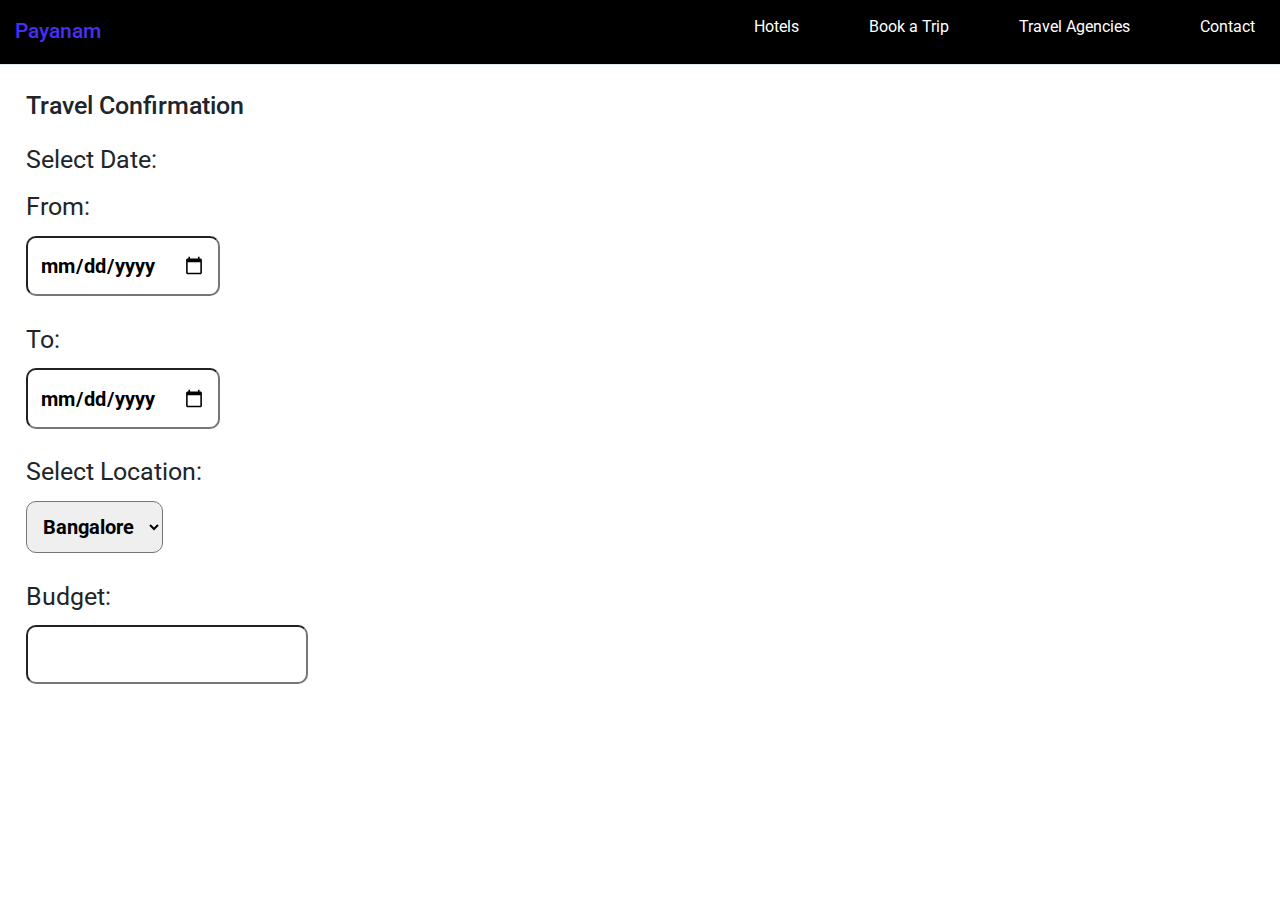
<file: index.html>
<!DOCTYPE html>
<html lang="en">
<head>
    <meta charset="UTF-8">
    <meta http-equiv="X-UA-Compatible" content="IE=edge">
    <meta name="viewport" content="width=device-width, initial-scale=1.0">
    <title>Payanam - Make Journey Your Home</title>


    <!-- scripts -->
    <script src="https://stackpath.bootstrapcdn.com/bootstrap/4.5.2/js/bootstrap.bundle.min.js"></script>
    <script src="js/script.js"></script>

    <!-- css -->
    <link rel="stylesheet" href="https://stackpath.bootstrapcdn.com/bootstrap/4.5.2/css/bootstrap.min.css">
	<link rel="stylesheet" href="https://stackpath.bootstrapcdn.com/font-awesome/4.7.0/css/font-awesome.min.css">
    <link rel="stylesheet" href="css/base.css">
</head>
<body>
    <header class="header">
        <nav class="navbar">
            <a href="#" class="nav-logo">Payanam</a>
            <ul class="nav-menu">
                <li class="nav-item">
                    <a href="#" class="nav-link">Hotels</a>
                </li>
                <li class="nav-item">
                    <a href="#" class="nav-link">Book a Trip</a>
                </li>
                <li class="nav-item">
                    <a href="#" class="nav-link">Travel Agencies</a>
                </li>
                <li class="nav-item">
                    <a href="#" class="nav-link">Contact</a>
                </li>
            </ul>
            <div class="hamburger">
                <span class="bar"></span>
                <span class="bar"></span>
                <span class="bar"></span>
            </div>
        </nav>
    </header>

    <!-- <img src="assets/logo.jpeg" class="logo"></img> -->

    <div class="body">
        <!-- <h1>Choose a place!</h1>

        <div class="templates">
            <div class="card">
                <img class="card-img-top" src="assets/kerala.jpg" alt="Kerala">
                <div class="card-body">
                    <h3 class="card-text">Kerala</h3>
                </div>
            </div>
            <div class="card">
                <img class="card-img-top" src="assets/delhi.jpg" alt="Delhi">
                <div class="card-body">
                    <h3 class="card-text">Delhi</h3>
                </div>
            </div>
            <div class="card">
                <img class="card-img-top" src="assets/maharashtra.jpeg" alt="Delhi">
                <div class="card-body">
                    <h3 class="card-text">Maharashtra</h3>
                </div>
            </div>
            <div class="card">
                <img class="card-img-top" src="assets/bangalore.jpg" alt="Delhi">
                <div class="card-body">
                    <h3 class="card-text">Bangalore</h3>
                </div>
            </div>
        </div> -->

        <h1>Travel Confirmation</h1>
        <br>
        <p>Select Date: </p>
        <p>From: </p><input type="date" class="input">
        <p>To: </p><input type="date" class="input">

        <p>Select Location: </p>
        <select class="input">
            <option value="Bangalore">Bangalore</option>
            <option value="Delhi">Delhi</option>
            <option value="Mumbai">Mumbai</option>
            <option value="Kerala">Kerala</option>
        </select>

        <p>Budget: </p><input type="input" class="input">
    </div>
</body>
</html>
</file>
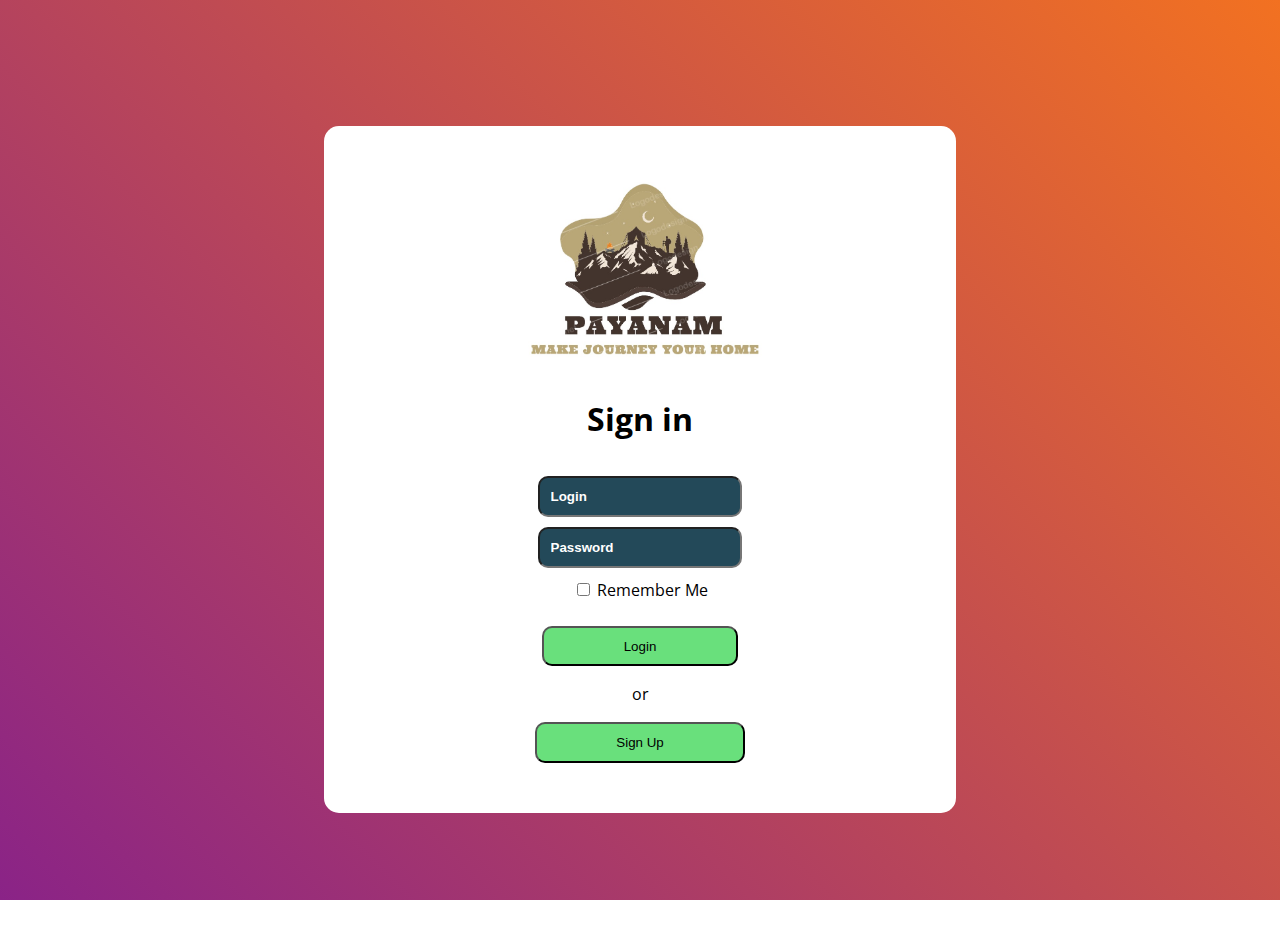
<file: login.html>
<!DOCTYPE html>
<html lang="en">
<head>
    <meta charset="UTF-8">
    <meta http-equiv="X-UA-Compatible" content="IE=edge">
    <meta name="viewport" content="width=device-width, initial-scale=1.0">
    <title>Payanam - Login</title>

    <!-- css -->
    <link rel="stylesheet" href="css/login.css">
</head>
<body>
    <div class="box">
        <img src="assets/logo.jpeg"></img>
        <h1>Sign in</h1>
        <br>
        <input type="text" class="input-box" placeholder="Login"><br>
        <input type="text" class="input-box" placeholder="Password"><br>

        <input type="checkbox" id="remember"> Remember Me <br><br>

        <button class="button">Login</button>
        <p>or</p>
        <button class="button">Sign Up</button>
    </div>
</body>
</html>
</file>
<file: css/base.css>
@import url('https://fonts.googleapis.com/css2?family=Roboto:ital,wght@0,500;1,400&display=swap');

* {
    margin: 0;
    padding: 0;
    box-sizing: border-box;
}

html {
    font-size: 62.5%;
    font-family: 'Roboto', sans-serif;
}

li {
    list-style: none;
}

a {
    text-decoration: none;
}

.header{
    border-bottom: 1px solid #E2E8F0;
    margin: 0;
}

.navbar {
    display: flex;
    justify-content: space-between;
    align-items: center;
    padding: 1rem 1.5rem;
    background-color: #000000;
}

.hamburger {
    display: none;
}

.bar {
    display: block;
    width: 25px;
    height: 3px;
    margin: 5px auto;
    -webkit-transition: all 0.3s ease-in-out;
    transition: all 0.3s ease-in-out;
    background-color: #101010;
}

.nav-menu {
    display: flex;
    justify-content: space-between;
    align-items: center;
}

.nav-item {
    margin-left: 5rem;
}

.nav-link{
    font-size: 1.6rem;
    font-weight: 400;
    color: #FFFFFF;
}

.nav-link:hover{
    color: #482ff7;
}

.nav-logo {
    font-size: 2.1rem;
    font-weight: 500;
    color: #482ff7;
}

.logo {
    width: 30%;
    display: block;
    margin: 0 auto;
}

.body {
    margin: 2%;
}

.body > p {
    font-size: 25px;
}

.input {
    padding: 1%;
    font-weight: bolder;
    border-radius: 10px;
    margin-bottom: 2%;
    font-size: 20px;
}

/* .templates {
    display: flex;
    flex-direction: row;
}

.card {
    width: 40%;
    margin: 2%;
    border: 2px solid #000000;
    border-radius: 10px;
}

.card-body > h3 {
    text-align: center;
    padding: 2%;
} */

@media only screen and (max-width: 768px) {
    .nav-menu {
        position: fixed;
        left: -100%;
        top: 5rem;
        flex-direction: column;
        background-color: #fff;
        width: 100%;
        border-radius: 10px;
        text-align: center;
        transition: 0.3s;
        box-shadow:
            0 10px 27px rgba(0, 0, 0, 0.05);
    }

    .nav-menu.active {
        left: 0;
    }

    .nav-item {
        margin: 2.5rem 0;
    }

    .hamburger {
        display: block;
        cursor: pointer;
    }

    .hamburger.active .bar:nth-child(2) {
        opacity: 0;
    }

    .hamburger.active .bar:nth-child(1) {
        transform: translateY(8px) rotate(45deg);
    }

    .hamburger.active .bar:nth-child(3) {
        transform: translateY(-8px) rotate(-45deg);
    }

    /* .templates {
        flex-direction: column;
    }

    .card {
        width: 80%;
        margin: 0 auto;
        margin-top: 2%;
        margin-bottom: 2%;
        border: 2px solid #000000;
        border-radius: 10px;
    }
    
    .card > img {
        width: 100%;
        display: block;
        margin: 0;
        border-radius: 10px;
    } */
}
</file>
<file: css/login.css>
@import url('https://fonts.googleapis.com/css2?family=Open+Sans:wght@300&display=swap');

body {
    background: linear-gradient(45deg, #8A2387, #F27121) fixed;
    font-family: 'Open Sans', sans-serif;
}

.box {
    display: block;
    text-align: center;
    margin: 10% 25% 10% 25%;
    background-color: #FFFFFF;
    line-height: 1.5em;
    border-radius: 15px;
    padding: 4%;
}

.box > img {
    width: 50%;
}

.input-box {
    padding: 2%;
    font-weight: bolder;
    border-radius: 10px;
    background-color: #234959;
    color: #FFFFFF;
    margin-bottom: 2%;
}

.input-box::placeholder {
    color: #FFFFFF;
}

.button {
    padding: 2% 15% 2% 15%;
    border-radius: 10px;
    background-color: #69E07C;
}
</file>
